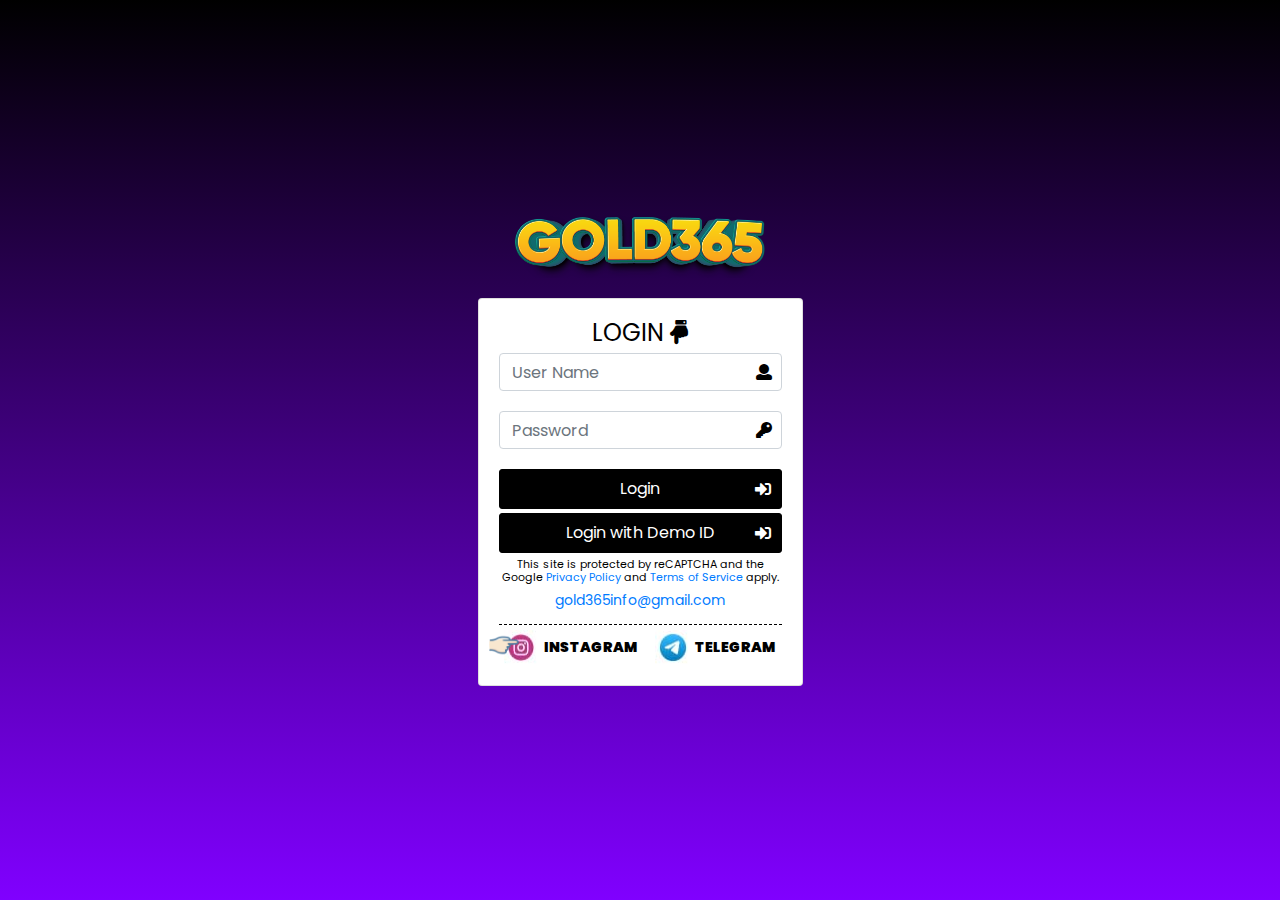
<file: index.html>
<!doctype html>
<html lang="en">
   <head>
   <!-- Meta Tags -->
   <meta charset="utf-8" />
   <meta http-equiv="X-UA-Compatible" content="IE=Edge"/>
   <meta name="viewport" content="width=device-width, initial-scale=1.0">
   <meta name="google-site-verification" content="wKoRMdeMQIscxU72sYxo12uAmvGfuFIXZKwztwE65No" />
   <meta name="robots" content="index, follow, max-snippet:-1, max-video-preview:-1, max-image-preview:large"/>
   <link rel="shortcut icon" href="https://gold365.exchange/assets/images/favicon.png" />
   <link href="https://fonts.googleapis.com/css2?family=Poppins:ital,wght@0,100;0,200;0,300;0,400;0,500;0,600;0,700;0,800;0,900;1,100;1,200;1,300;1,400;1,500;1,600;1,700;1,800;1,900&display=swap" rel="stylesheet">
   <link rel="stylesheet" href="css/all.css"  />
   <link rel="stylesheet" href="css/style.css" type="text/css" />
   <link rel="stylesheet" href="css/bootstrap.min.css" type="text/css" />
   <link rel="stylesheet" href="css/frontend.min.css?ver=3.24.4" type="text/css" />
   <link rel="stylesheet" href="css/owl.carousel.min.css">  
   <link rel="alternate" type="application/rss+xml" href="https://gold365.exchange/sitemap.xml" />
   <link rel="alternate" type="application/rss+xml" href="https://gold365.exchange/images_sitemap.xml" />
   <title>Welcome to gold365</title>
   <meta name="title" content="Welcome to gold365" />
   <meta name="description" content="Bet with Gold365 that is most trusted online betting exchange in India. This site is protected by reCAPTCHA and the Google Privacy Policy and Terms of Service apply. Win real rewards on Gold365." />
   <meta name="keywords" content="welcome to gold365, gold365, gold365 login, gold365.com, gold365.club, gold365 win, gold365 login link, gold365 reddy anna, gold365 mahadevbook, gold365 register login, gold365 download, gold365 link, gold365 ID login, gold365 download apk, gold365 sign up, gold365 ID, gold365 club, gold365.com app download, gold365 link, gold365 whatsapp number, gold365 login ID, gold365 register, https://gold365.com login, gold365 link login, gold365 ID login password, gold365 index, https://gold365.green/ login, https://gold365.win/ login" />
   <link rel="canonical" href="https://gold365.exchange/" />  
</head>

    <body>
		<div class="global-container login-container">
		<div class="login-wrapper">
		<div class="image">
			<img src="assets/images/logo.png" title="welcome to gold365" alt="welcome to gold365 | gold365 | gold365 login | gold365 sign up | gold365.com login ID | gold365 link login | gold365 download apk" class="img-fluid">
		</div>
		<div class="card login-form">
		<div class="card-body">
			<h3 class="card-title text-center">LOGIN <i class="fa fa-hand-point-down"></i></h3>
			<div class="card-text">
				<form>
					<div class="form-group">
						<div class="field-01">
						<input type="text" class="form-control form-control-sm" id="loginName" placeholder="User Name">
						<i class="fa fa-user"></i>
						</div>
					</div>
					<div class="form-group">
						<div class="field-01">
						<input type="password" class="form-control form-control-sm" id="password" placeholder="Password">
						<i class="fa fa-key"></i>
						</div>
					</div>
					<button onclick="checkLogin()" type="button" class="btn btn-primary btn-block">Login <i class="fa fa-sign-in-alt"></i></button>
					<button type="submit" class="btn btn-primary btn-block">Login with Demo ID <i class="fa fa-sign-in-alt"></i></button>
					<div class="sign-up text-center">
						This site is protected by reCAPTCHA and the Google <a href="#">Privacy Policy</a> and <a href="#">Terms of Service</a> apply. 						
					</div>
					<p _ngcontent-gwq-c42="" class="mt-1 align-center" style="margin-bottom: 0px;text-align:center"><a _ngcontent-gwq-c42="" class="mail-link" href="mailto:gold365@gmail.com">gold365info@gmail.com

					</a></p>
					<div class="link-up social_connect">
						<img _ngcontent-ksd-c44="" src="assets/images/hand.png" title="welcome to gold365" alt="welcome to gold365 | gold365 | gold365 login | gold365 sign up | gold365.com login ID | gold365 link login | gold365 download apk" class="slide-right handicon">
						
						<a _ngcontent-ksd-c44="" target="_blank" href="https://www.instagram.com/gold365official">
						<img width="35px" height="35px" src="assets/images/instagram.jpg" title="welcome to gold365" alt="welcome to gold365 | gold365 | gold365 login | gold365 sign up | gold365.com login ID | gold365 link login | gold365 download apk" class="icon" />
						<span _ngcontent-ksd-c44="">Instagram</span></a>
						<a _ngcontent-ksd-c44="" target="_blank" href="https://telegram.me/Gold365Tg">
						<img width="35px" height="35px" src="assets/images/telegram.jpg" title="welcome to gold365" alt="welcome to gold365 | gold365 | gold365 login | gold365 sign up | gold365.com login ID | gold365 link login | gold365 download apk" class="icon" />
						<span _ngcontent-ksd-c44="">Telegram</span></a>
					</div>
				</form>
			</div>
			<script src="https://code.jquery.com/jquery-3.6.4.min.js"></script>

			<script src="./assets/js/all.js"></script>
</body>
</html>
</file>
<file: css/style.css>
html body {
  font-family: "Poppins", sans-serif;
  background:#000000;
  color: #444444;
  font-size:18px;
  line-height:150%;
				 -webkit-touch-callout: none;
-webkit-user-select: none;
-khtml-user-select: none;
-moz-user-select: none;
-ms-user-select: none;
user-select: none;
}

a {
  color: #43b320;
  text-decoration: none;
}

a:hover {
  color: #3b8af2;
  text-decoration: none;
}

h1,
h2,
h3,
h4,
h5,
h6 {
   line-height:170%;
}

.container-fluid {
  padding: 0 40px;
}

html .container {
    max-width: 1400px;
}

header {
    padding: 30px 0 30px 0;
	border-bottom:1px solid #fff;
}


header .image >img {
    max-width: 240px;
}


.section-one {
    color: #fff;
    padding-top: 30px;
}
.section-one > .container-fluid .row {
    
}

.section-one .right .image img {
    width: 100%;
}

.section-one .right .image img.first-image {
    max-width: 610px;
    /* float: right; */
}

.section-one .right .image {
    text-align: center;
}

.section-one h1,.section-one h2,.section-two h2,.section-03 h2 {
    font-family: "Poppins", sans-serif;
	color:#fff;
}

.btmbtns a.btn {
    background: #00f9fb;
    color: #242e46;
    padding: 7px 30px;
    font-size: 20px;
    font-family: "Poppins", sans-serif;
    margin: 20px 0;
    border-radius: 60px;
}

.btmbtns {
    text-align: center;
    margin-top: 40px;
}

table.table th,table.table thd {
    color: #fff;
}

table.table th, table.table td {
    color: #fff;
}

html .table .thead-dark th {
    background: #00f9fb;
    color: #000;
    border-color: #fff;
}

.section-03 {
	padding-bottom:60px;
}

.section-03 .tophead p {
    color: #fff;
}

.tophead h2 {
    border-bottom: 1px solid #fff;
    display: inline-block;
    padding-bottom: 20px;
    margin-bottom: 20px;
}

.services-box
{
  display: flex;
  justify-content: center;
  align-items: center;
  flex-wrap: wrap;
}

.service
{
  margin: 8px;
}

.flip-box {
  background-color: transparent;
  width: 300px;
  height: 200px;
  border: 0px solid #f1f1f1;  
  border-radius: 20px;
  perspective: 1000px;
}

.flip-box-inner {
  position: relative;
  width: 100%;
  height: 100%;
  text-align: center;
  transition: transform 0.8s;
  transform-style: preserve-3d;
  
  display: flex;
  justify-content: center;
  align-items: center;
}


.flip-box-front, .flip-box-back {
  position: absolute;
  width: 100%;
  height: 100%;
  -webkit-backface-visibility: hidden;
  backface-visibility: hidden;
  
  display: flex;
  justify-content: center;
  align-items: center;
  flex-direction: column;
}

.flip-box-front {
  background-color: #fff;
  color: black;
  border-radius: 20px;
}
.flip-box-front h2,
.flip-box-front h3 {
    color: #000;
    font-size: 20px;
	font-family: "Poppins", sans-serif;
}
.flip-box-front img
{
  height: 40px;
  width: 40px;
}
.flip-box-inner p {
    font-size: 16px;
    line-height: normal;
    padding: 0 20px;
}

.flip-box {
    padding: 0 0px;
}
 
.flip-box-inner {
    padding: 20px;
}
.flip-box-back {
  background-color: #ffffff;
  color: #000;
  transform: rotateY(180deg);
  border-radius: 20px;
  padding: 16px;
}

.services-box .service {
    width: 36%;
    display: flex;
    justify-content: center;
    margin: 20px;
}

.services-box .service .flip-box {
    width: 100%;
    height: 250px;
}

.section-one.section-five {}

.section-one.section-five .image img {
    /* padding: 10px; */
    /* overflow: hidden; */
}

.section-one.section-five .image {
    margin:  5px 30px;
    overflow: hidden;
    border-radius: 10px;
}



.section-one.section-Sportsbook {}
.section-one.section-Sportsbook .spacing {
    padding: 40px 0;
}
.section-one.section-Sportsbook .row {
	justify-content:center;
}
.section-one.section-Sportsbook .row .right {
    margin: 0px 0 20px 0;
}
.section-one.section-Sportsbook .row .col-2 {
    max-width: 20%;
    flex: 0 0 20%;
    justify-content: center;
    display: flex;
    flex-direction: column;
    align-items: center;
}
.section-one.section-Sportsbook .row .image {
    text-align: center;
}
.section-one.section-Sportsbook .right .image img {
    max-width: 90px;
    margin: auto;
}

.section-one.section-Sportsbook .row h4 {
    font-size: 20px;
    text-align: center;
}

.services-box .service p.elementor-icon-box-description {
    margin: 0;
    text-align: left;
    padding: 0;
    color: #fff;
}

.services-box .service .flip-box-front {
    text-align: left;
    align-items: start;
    padding: 50px 50px !important;!i;!;
    display: inline-block;
    padding: 0;
    position: relative;
    background: #000;
    border: 1px solid #F4C823;
}

.services-box .service .flip-box-front h3.title {
    text-align: left;
    color: #F4C823;
}

.services-box .service .flip-box {
    height: auto;
    perspective: unset;
    background: #000;
}

.services-box .service  .flip-box-inner {
    height: auto;
    padding: 0;
}


.accordion .accordion-item {
  border-bottom: 1px solid #e5e5e5;
}

.accordion .accordion-item button[aria-expanded='true'] {
  border-bottom: 1px solid #03b5d2;
}

.accordion button {
  position: relative;
  display: block;
  text-align: left;
  width: 100%;
  padding: 1em 0;
  color: #7288a2;
  font-size: 1.15rem;
  font-weight: 400;
  border: none;
  background: none;
  outline: none;
}

.accordion button:hover,
.accordion button:focus {
  cursor: pointer;
  color: #03b5d2;
}

.accordion button:hover::after,
.accordion button:focus::after {
  cursor: pointer;
  color: #03b5d2;
  border: 1px solid #03b5d2;
}

.accordion button .accordion-title {
  padding: 1em 1.5em 1em 0;
}

.accordion button .icon {
  display: inline-block;
  position: absolute;
  top: 18px;
  right: 0;
  width: 22px;
  height: 22px;
  border: 1px solid;
  border-radius: 22px;
}

.accordion button .icon::before {
  display: block;
  position: absolute;
  content: '';
  top: 9px;
  left: 5px;
  width: 10px;
  height: 2px;
  background: currentColor;
}
.accordion button .icon::after {
  display: block;
  position: absolute;
  content: '';
  top: 5px;
  left: 9px;
  width: 2px;
  height: 10px;
  background: currentColor;
}

.accordion button[aria-expanded='true'] {
  color: #03b5d2;
}
.accordion button[aria-expanded='true'] .icon::after {
  width: 0;
}
.accordion button[aria-expanded='true'] + .accordion-content {
  opacity: 1;
  max-height: 9em;
  transition: all 200ms linear;
  will-change: opacity, max-height;
}
.accordion .accordion-content {
  opacity: 0;
  max-height: 0;
  overflow: hidden;
  transition: opacity 200ms linear, max-height 200ms linear;
  will-change: opacity, max-height;
}
.accordion .accordion-content p {
  font-size: 1rem;
  font-weight: 300;
  margin: 2em 0;
}

.section-03.accordion-section {}

span.accordion-title {}

.section-03.accordion-section .services-box {
    max-width: 1000px;
    margin: auto;
    border: 2px solid #ccc;
    padding: 20px;
    border-radius: 20px;
    margin-top: 30px;
    background: #000;
}

.section-03.accordion-section .services-box button {
    outline: none;
    color: #000;
    border-color: #fff;
    padding: 10px 0;
}

.section-03.accordion-section .services-box .accordion {
    background: #fff;
    padding: 20px;
}

.accordion .accordion-item span.accordion-title {
    color: #000;
    font-size: 16px;
    font-family: "Poppins", sans-serif;
}

.section-03.accordion-section .services-box  .accordion-item {
    border-color: #000;
}

.section-03.accordion-section .services-box .accordion-content p {
    font-size: 15px;
    color: #000;
    opacity: 1;
    margin: 0;
    text-align: left;
    line-height: 150%;
    margin-bottom: 20px;
}

.section-03.accordion-section .services-box .accordion-content {
    padding: 0px 0;
}


.section-0last.footer-section {
    border-top: 1px solid #fff;
    padding-top: 40px;
}

.section-0last.footer-section .logo {
    text-align: center;
}

.section-0last.footer-section .logo image > img {
    max-width: 120px;
}

.section-0last.footer-section .logo .image > img {
    max-width: 170px;
}

.section-0last.footer-section .keyword {
    display: flex;
    justify-content: center;
    margin-top: 10px;
}

.section-0last.footer-section .keyword p {
    font-size: 16px;
    color: #fff;
    padding: 10px;
}

.section-0last.footer-section  .pay-method {
    display: flex;
    justify-content: center;
    flex-wrap: wrap;
    max-width: 600px;
    margin: auto;
    padding-bottom: 20px;
}

.section-0last.footer-section .pay-method .image {
    padding: 10px 10px;
    width: 20%;
}

.footer-section .copyright {
    padding-bottom: 40px;
}

.footer-section .copyright p {
    color: #fff;
    font-size: 15px;
	line-height:160%;
}


.global-container{
	height:100%;
	display: flex;
	align-items: center;
	justify-content: center;
	background-color: transparent;
}

form{
	padding-top: 10px;
	font-size: 14px;
	margin-top: 30px;
}

.card-title{ font-weight:300; }

.btn{
	font-size: 14px;
	margin-top:20px;
}


.login-form{ 
	width:325px;
	margin:20px 20px 0px 20px;
}

.sign-up{
	text-align:center;
	padding:20px 0 0;
}

.alert{
	margin-bottom:-30px;
	font-size: 13px;
	margin-top:20px;
}

.login-container {
    width: 100%;
    background-image: linear-gradient(var(--theme1-bg), var(--theme2-bg));
    display: flex
;
    justify-content: center;
    /* align-items: center; */
    height: 100vh;
}

.login-container .login-wrapper .image {
    text-align: center;
}
.login-container .image > img {
    max-width: 254px;
}

.login-container h3.card-title {
    font-family: "Poppins", sans-serif;
    color: #000;
    margin-bottom: 0;
    font-family: "Poppins", sans-serif;
    font-weight: 400;
    font-size: 1.5rem;
}

.login-container form {
    padding-top: 0px;
    margin-top: 5px;
}

.login-container form .form-control {
    border: 1px solid #333;
    padding: 10px;
    height: auto;
}

.login-container form input::placeholder {
   
}

.login-container form button.btn.btn-primary {
    background-color: var(--theme1-bg);
    border-color: var(--theme1-bg);
    color: var(--primary-color)
}

.login-container form .sign-up {
    line-height: 114%;
    color: #000;
    font-size: 90%;
    padding-top: 5px;
    text-align: left;
	font-size: 11px;
}

.login-container .field-01 {
    display: flex;
    align-items: center;
    position: relative;
}
.login-container  .field-01 .form-control {
    display: flex;
    align-items: center;
    border: 1px solid #ced4da;
    width: 100%;
    height: calc(1.5em + .75rem + 2px);
    padding: .375rem .75rem;
    font-size: 1rem;
    font-weight: 400;
    line-height: 1.5;
    color: #495057;
    background-color: #fff;
    border-radius: .25rem;
    transition: border-color .15s ease-in-out, box-shadow .15s ease-in-out;
}

.login-container form .field-01 .form-control {font-size: 1rem;color: #495057;}

input#exampleInputPassword1 {}

.login-container form .field-01 i.fa {
    color: #000;
    position: absolute;
    right: 10px;
	font-size: 16px;
}

.login-container form button.btn.btn-primary:focus {
    background: #000;
}

.login-container form button.btn.btn-primary:hover {
    color: #212529;
}


.login-container form button.btn.btn-primary i.fa {
    position: absolute;
    right: 10px;
}

.login-container form button.btn.btn-primary {
    position: relative;
    display: flex;
    align-items: center;
    justify-content: center;
    margin-bottom: 0;
    margin-top: 4px;
    padding: 7px 0;
	border-radius: 3px;
}

.login-container form .form-group {
    margin-bottom: 20px;
}

img.wp-smiley, img.emoji {
    display: inline !important;
    border: none !important;
    box-shadow: none !important;
    height: 1em !important;
    width: 1em !important;
    margin: 0 0.07em !important;
    vertical-align: -0.1em !important;
    background: none !important;
    padding: 0 !important;
}

.e-con .e-con-inner {
    gap: var(--gap);
    width: 100%;
    max-width: var(--content-width);
    margin: 0 auto;
    padding-inline-start: 0;
    padding-inline-end: 0;
    height: 100%;
}
.section-one-1 .elementor-heading-title {
	color: #F4C823;
    font-family: "Poppins", Sans-serif;
    font-size: 40px;
    font-weight: 600;	
}
body .elementor-heading-title {
	font-weight: 700;	
	line-height: normal;
}

body .elementor-button {
    background-color: #C29900;
    font-family: "Poppins", Sans-serif;
    font-size: 16px;
    font-weight: 500;
    text-decoration: none !important;
    fill: #FFFFFF;
    color: #FFFFFF;
    border-style: none;
	padding:8px 15px;
}

.section-one-1 span.elementor-button-text {
    align-items: center;
    display: flex;
    text-decoration: none;
}
.section-one.section-one-1 .left {
    background: url(../images/New-Project-3.webp);
    padding: 50px 0;
}
.elementor-image-box-title {
    font-size: 20px;
    font-weight: 600;
}
.section-one-2 {}

.section-one-2 figure.elementor-image-box-img img {
    max-width: 47px;
}

.section-one-2 .btmrow {
    padding: 60px 0 60px 0;
}

.section-one.section-one-4 h2.elementor-heading-title {
    font-weight: 200;
    font-size: 40px;
    padding: 0px 0 30px 0;
}        

.section-one.section-one-4 {}

.section-one.section-one-4 .feature-row {
    padding: 10px 0;
    font-size: 16px;
    align-items: center;
}

.section-one.section-one-4  .feature-row figure.elementor-image-box-img img {
    max-width: 110px;
    margin: auto;
}

.section-one.section-one-4 .feature-row figure.elementor-image-box-img {
    text-align: right;
}

.section-one.section-one-4 .feature-row h3.elementor-image-box-title {
    color: #F4C823;
}

body a{
	/*color: #c36; */
}

.section-two.section-one-5 {}

.section-one.section-one-7 td,
.section-two.section-one-6 td {
    font-size: 13.5px;
	padding:15px;
}

.section-one.section-one-7 tr:nth-child(odd),
.section-two.section-one-6 tr:nth-child(odd) {
    background: #272727;
}
.section-one.section-one-6 {}

.section-one.section-one-6 .right img {
    max-width: 200px;
}

.section-one.section-one-6  h2.elementor-heading-title {
    padding-bottom: 30px;
}

.section-one.section-one-8 {}

.section-one.section-one-8 h2.elementor-heading-title {
    text-align: center;
    padding-bottom: 40px;
}

.section-one.section-one-8 .row {
    align-items: center;
}

.section-one.section-one-8 .right .image img {
    max-width: 270px;
}

.section-one.section-one-9 {
    padding-bottom: 70px;
    padding-top: 50px;
}

.section-one.section-one-9 h2.elementor-heading-title {
    text-align: center;
    padding-bottom: 40px;
}

.section-one.section-one-8.section-one.section-one-8 .right .image img {
    max-width: 100%;
}
.section-one.section-one-11 {
    padding-top: 60px;
    padding-bottom: 60px;
}

.section-one.section-one-13 {
    padding: 20px 0px 40px;
}

.section-one.section-one-13 h2.elementor-heading-title {
    padding-bottom: 40px;
}

.section-one.section-one-13 p,.section-one.section-one-13 li {
    text-align: left;
}

.section-one.section-one-13 .image {
    padding-bottom: 20px;
}

.section-one.section-one-14 {
    padding-top: 0;
}

.section-one.section-one-14 h2.elementor-heading-title {
    padding-bottom: 30px;
}

.section-one.section-one-14  .owl-carousel .owl-item img {
    border-radius: 15px;
}

.section-one.section-one-21 {
	padding-top:0;
	padding-bottom:20px;

}

.section-one-21 .testimonials-container {
    max-width: 100%;
    position: relative;
    margin: auto;
    text-align: center;
	border: 1px solid #F4C823;
	padding: 50px 150px 10px 150px;
}
.section-one-21 .owl-carousel .item .quote-image .image {
    width: 60px;
    height: 60px;
    border-radius: 60px;
    overflow: hidden;
    text-align: center;
    margin: 20px;
}

.section-one-21 .owl-carousel .item .quote-image .image img {
    height: 100% !important;
    width: 100% !important;
    object-fit: cover;
}
/** owl carousel **/
.section-one-21 .carousel-wrap {
  margin: 0 auto;
  padding: 0 0;
  width: 100%;
  position: relative;
}
.section-one-21 .owl-carousel .item {
  position: relative; /* fix blank or flashing items on carousel */
  z-index: 100; /* fix blank or flashing items on carousel */
  -webkit-backface-visibility: hidden; /* fix blank or flashing items on carousel */
  height: auto;
  text-align: center;
}

.section-one-21 .owl-carousel .item .quote-image {
    display: flex;
    justify-content: center;
	align-items:center;
}

.section-one-21 .owl-carousel .owl-nav{
	position:absolute;
	display:flex;
	justify-content:space-between;
	width: 100%;
	top:10%
}

.section-one-21 .owl-carousel .owl-nav .owl-prev {
    left: -80px;
    position: relative;
    font-size: 50px;
}
.section-one-21 .owl-carousel .owl-nav .owl-next {
    right: -80px;
    position: relative;
    font-size: 50px;
}

.section-one-22 h2.elementskit-faq-title {
    background: #fff;
    color: #000;
    padding: 15px 10px;
    font-size: 20px;
}

.section-one-22 p.ans {
    padding: 10px;
}

.section-one.section-one-22 {}

.section-one.section-one-23 .image img.emoji1 {
    max-width: 120px;
    width: auto;
    margin: auto;
}

.section-one.section-one-23 .image {
    margin: 20px 0 40px 0;
}

.section-one.section-one-23 .payment-carousel {
    border-bottom: 1px solid #555555;
    margin-bottom: 40px;
}

.section-one.section-one-23 .e-con-inner {
    border-top: 1px solid #ccc;
    padding-top: 20px;
}

.section-one.section-one-23 h3 {
    font-size: 20px;
    padding-bottom: 10px;
}

.section-one.section-one-23 p {
    font-size: 16px;
    font-weight: 400;
    color: #828080;
    text-align: justify;
}

.section-one.section-one-23 p b {color: #fff;}

.section-one.section-one-23 p strong {
    color: #fff;
}

.section-one.section-one-24 {
	padding-top:0;

}

.section-one.section-one-24 .image img.emoji1 {
    max-width: 120px;
    width: auto;
    margin: auto;
}

.section-one.section-one-24 .image {
    margin: 20px 0 40px 0;
}

.section-one.section-one-24 .payment-carousel {
    border-bottom: 1px solid #555555;
    margin-bottom: 40px;
}

.section-one.section-one-24 .e-con-inner {
    border-top: 0px solid #ccc;
    padding-top: 20px;
}

.section-one.section-one-24 h3 {
    font-size: 20px;
    padding-bottom: 10px;
}

.section-one.section-one-24 p {
    font-size: 16px;
    font-weight: 400;
    color: #828080;
    text-align: justify;
}

.section-one.section-one-24 p b {color: #fff;}

.section-one.section-one-24 p strong {
    color: #fff;
}

.section-one.section-one-24 ul.ul {
    display: flex;
    flex-wrap: wrap;
    margin: 0;
    padding: 0;
}

.section-one.section-one-24 ul.ul li {
    list-style: none;
    margin: 0px 0 3px 0;
}

.section-one.section-one-24 ul.ul li a {
    font-size: 14px;
    color: #fff;
    padding-right: 5px;
    border-right: 1px solid #ddd;
    margin-right: 5px;
    line-height: normal;
}

.whatapp-opt {}

.whatapp-opt .or {
    text-align: center;
    position: relative;
}
.whatapp-opt .or span {
    position: relative;
    background: #fff;
    z-index: 99;
    padding: 0 10px;
    font-family: "Poppins", sans-serif;
    font-weight: 500;
}
.whatapp-opt .or:after {
    content: "";
    display: block;
    height: 1px;
    width: 100%;
    position: absolute;
    top: 12px;
    background: #000;
}
.whatapp-opt h1 {
    text-align: center;
    font-size: 11px;
    text-transform: capitalize;
    padding-bottom: 6px;
    font-weight: 300;
}

.whatapp-opt .icons-info {
    display: flex;
    justify-content: space-between;
    padding-bottom: 10px;
}

.whatapp-opt .icons-info .box {
    display: flex;
    align-items: center;
    font-size: 10px;
    line-height: 10px;
    text-transform: capitalize;
	width: 100%;
}

.whatapp-opt .icons-info .box img.icon {
    max-width: 33px;
    height: auto;
    margin: 0px 0 0px 0;
    filter: grayscale(1);
    margin-right: 3px;
}

.login-container form button.btn.btn-primary i.fa.fa-whatsapp {
    color: #fff;
    background: #fff;
    position: relative;
}

.login-container form button.btn.btn-primary img.icon {
    max-width: 20px;
    margin-right: 5px;
    position: relative;
    top: -1px;
}


/*================= bottom content css====================*/
	
	.contentSectionContainerMain {
		padding-top: 0;
		background: linear-gradient(#8a4e00, #116257);
		margin-bottom: 0px;
	}

	.heading-title {
		font-size: 30px;
		font-weight: bold;
		padding: 20px 0 20px 0;
	}
	
	.heading-title.nbs{
		padding-bottom: 0;
	}

	.contentSectionContainerMain .container {
		color: #fff;
		padding: 50px 35px;
	}

	.contentSectionContainerMain p {
		line-height: 26px;
		font-size: 16px;
	}

	.contentSectionContainerMain ol,.contentSectionContainerMain ul {
		padding: 0px 0 0px 15px;
	}

	.contentSectionContainerMain ol li, .contentSectionContainerMain ul li {
		padding: 10px 0;
		line-height: 30px;
		font-size:16px;
	}

	.contentSectionContainerMain .imageRow {
		display: flex;
		justify-content: space-between;
		margin: 30px 0;
		align-items: center;
		border: 1px solid #ccc;
		border-radius: 20px;
		overflow: hidden;
		padding: 15px;
	}

	.contentSectionContainerMain .imageRow .image-box-img {
		width: 19%;
	}

	.contentSectionContainerMain .imageRow .image-box-img img {
		width: 100%;
	}

	.contentSectionContainerMain .imageRow .image-box-content {
		width: 79%;
	}

	.contentSectionContainerMain .imageRow h3.heading-title {
		padding-top: 0;
		padding-bottom: 0;
		font-size: 22px;
	}

	.contentSectionContainerMain .imageRow p {
		font-size: 15px;
		line-height: 24px;
		margin: 0;
	}

	.contentSectionContainerMain .imageRow.right .image-box-content {
		text-align: right;
	}

	.contentSectionContainerMain .imageRow .image-box-img img {
		border-radius: 10px;
		border: 1px solid #fff;
	}
	
	.section-three {
		padding-bottom: 50px;
	}

	.section-three .box .image img {
		max-width: 60px;
		margin: auto;
		padding-top: 10px;
	}

	.section-three .box {
		text-align: center;
		align-items: center;
		border: 1px solid #ccc;
		border-radius: 20px;
		overflow: hidden;
		padding: 15px;
		min-height: 360px;
	}

	.section-three .box h4.box-title {
		font-size: 16px;
		font-weight: bold;
		padding-top: 20px;
	}

	.section-three .box p {
		font-size: 14px;
		line-height: normal;
	}
	
	.section-three .four-col-wrap {
		padding-bottom: 30px;
	}

	.section-five {
		padding-bottom: 30px;
	}

	.section-five > .row {
		border: 1px solid #ccc;
		border-radius: 20px;
		overflow: hidden;
		padding: 0 15px;
	}

	.section-five .box h4.heading-title {
		font-size: 20px;
		padding-bottom: 0;
	}

	.section-five > .row li {
		line-height: normal;
		font-size:16px;
	}
	
	
	.section-six {
		padding-bottom: 50px;
	}
	
	.section-six  .imageRow .image-box-img  img {
		border: 0;
		padding: 0;
		max-width: 100px;
	}

	.section-six .imageRow .image-box-img {
		width: auto;
	}

	.section-six .imageRow .image-box-content {
		width: 88%;
	}
	
	
	.section-seven {
		padding-bottom: 50px;
	}

	.section-seven h4.heading-title {
		font-size: 20px;
		padding-bottom: 0;
	}

	.section-seven  ul li {
		line-height: normal;
	}
	
	.section-egh {}

.section-egh .box-wraps {}

.section-egh .box-wraps h4.heading-title {
    font-size: 14px;
    text-align: center;
    background: #fff;
    padding: 15px 5px;
    margin: 20px 0;
    border-radius: 10px;
    color: #000;
}

.footer-section h2.title {
    font-weight: bold;
    color: #fff;
    font-size: 21px;
    padding-bottom: 12px;
}

.porvider-sec {
    display: flex;
    align-items: center;
	text-align:left
}
.provider-logo {
    margin-right: 30px;
}
.provider-logo img {
    width: 160px;
}
.footer-con p {
    font-size: 14px;
    font-weight: 400;
    color: #fff;
    margin-top: 10px;
}

.section-0last.footer-section .keyword p a {
    color: #fff;
}

.section-0last.footer-section .keyword p {
    padding: 0 10px 0 0;
}

.section-0last.footer-section .keyword p span {
    padding: 0 0 0 10px;
}

.section-0last.footer-section a {
    color: #fff;    
}


/*============= page internal css ==========*/

:root {
    --theme1-bg: #000;
    --theme1-bg90: #1a3da6E6;
    --theme2-bg: #8000FF;
    --theme2-bg70: #0f2462B3;
    --theme2-bg85: #9430FF;
    --primary-color: #fff;
    --secondary-color: #fff;
}
.handicon{width:30px!important;position:absolute;left:10px}.slide-right{animation:slide-right 2s cubic-bezier(.785,.135,.15,.86) infinite alternate both}@keyframes slide-right{0%{transform:translateX(0)}to{transform:translateX(20px)}}.social_connect{text-align:center;border-top:1px dashed var(--theme1-bg);margin-top:10px;padding-top:5px}.social_connect, .social_connect   a{display:flex;justify-content:center}.social_connect   a{text-decoration:none;align-items:center;margin:0 3%}.social_connect   a:hover{text-decoration:none;border:none;color:var(--theme1-bg)}.social_connect   a   span{font-size:14px;font-weight:900;margin-left:5px;color:#000;text-transform:uppercase}.social_connect   a   svg{height:30px;width:30px}.forgotpass{color:#fff;text-transform:capitalize;margin-top:5%;font-size:15px;background:#ff8c00;padding:8px 18px;border-radius:8px;display:block;width:100%;justify-content:center;display:flex;align-items:center}.forgotpass   small{font-size:15px;border-bottom:1px solid}.forgotpass   i{color:#fff;margin:0 10px}.btn-close{position:absolute;right:15px;color:var(--primary-color);opacity:1;top:10px;font-size:25px}.whatsapp_ids_section{margin-top:5px}.whatsapp_ids_section   span{width:100%;display:flex;align-items:center;color:#000;position:relative;font-size:12px;justify-content:center;margin-bottom:1px}.whatsapp_ids_section   span:after, .whatsapp_ids_section   span:before{content:"";background:var(--theme1-bg);height:1px}.whatsapp_ids_section   span:before{width:150px;position:relative;right:10px}.whatsapp_ids_section   span:after{width:150px;left:10px;position:relative}.whatsapp_ids_section   h4{text-align:center;color:#000;font-size:16px;text-transform:capitalize;font-weight:300;margin-bottom:0}.wis_div{display:flex;align-items:center}.wis_div   img{width:45px!important;height:45px;margin:10px 0;filter:grayscale(1)}.wis_div   b{color:#000;font-weight:300;text-transform:capitalize;font-size:9px;margin-left:3px}a.whatsapp_link{text-align:center;display:flex;background:var(--theme1-bg);border-radius:5px;color:#fff;text-transform:uppercase;text-decoration:none;padding:14px;font-size:18px;position:relative;align-items:center;justify-content:center}a.whatsapp_link   img{margin-right:10px!important;width:30px;margin:0;filter:invert(1)}

/*============= page internal css ==========*/

@media screen and (min-width:1200px){
	.login-container {
		height: 100vh;
	}
}
@media screen and (max-width:680px){
	header .image >img {
    max-width: 150px;
}



body header {
    padding: 10px 0;
}

.main-wrapper {
    padding-top: 20px;
}

	.section-one > .container-fluid .row {
    flex-direction: column-reverse;
}

.section-one > .container-fluid .row .col-6 {
    max-width: 100%;
}

.section-one h1, .section-one h2, .section-two h2, .section-03 h2 {
    font-size: 21px;
    line-height: 160%;
}

.section-one .btmbtns {
    margin-top: 0;
}

.btmbtns a.btn {
    font-size: 14px;
    margin: 10px 0 0;
}

body p {
    font-size: 16px;
    line-height: 150%;
}

.section-one .col-6 {
    max-width: 100%;
}

.section-one .row {
    flex-direction: column;
}

.section-one {
    padding-top: 0;
}

table.table th, table.table td {
    font-size: 15px;
    line-height: 150%;
}

.services-box .service .flip-box {
    height: 240px;
}

.services-box .service {
    width: 47%;
    margin: 10px 5px;
}

.services-box .service .flip-box-front img {
    height: 30px;
    width: 30px;
}

.services-box .service h3.title {
    font-size: 14px;
}

.services-box .service p {
    font-size: 13px;
    line-height: 137%;
    padding: 0 10px;
}

.section-03 .services-box {}

.section-four .row {
    flex-direction: column;
}

.section-four .row .col-6 {
    max-width: 100%;
}

.section-four .row .col-6 .image {
    margin-bottom: 10px;
}

.section-03 {
    padding-bottom: 30px;
}

.section-one.section-five .col-3 {
    max-width: 50%;
    flex: 0 0 50%;
}

.section-one.section-five .row {
    flex-direction: row;
}

.section-one.section-five .image {
    margin: 10px 5px 0px 6px;
}

.section-one.section-Sportsbook .row .col-2 {
    max-width: 30%;
    flex: 0 0 30%;
}

.section-one.section-Sportsbook .row {
    flex-direction: row;
}

.section-one.section-Sportsbook .right .image img {
    max-width: 50px;
}

.section-one.section-Sportsbook .row h4 {
    font-size: 16px;
}

.accordion .accordion-item span.accordion-title {
    font-size: 14px;
    line-height: 150%;
    display: inline-block;
    padding-top: 0;
    padding-bottom: 0;
}

.section-03.accordion-section .services-box .accordion-content p {
    font-size: 14px;
    display: inline-block;
}

.section-03.accordion-section .services-box .accordion-content {
    /* max-height: 9em; */
}

.section-03.accordion-section .services-box .accordion-item {
    padding-bottom: 10px;
}

.section-0last.footer-section .keyword {
    flex-wrap: wrap;
}

.section-0last.footer-section .keyword p {
    margin: 0;
}

.section-one.section-one-13 img.wht {
    width: 100%;
}

.section-one, .section-two.section-one-5 {
    overflow: hidden;
}

.section-one .row {
    margin: auto;
}

.section-one.section-one-20 {}

.section-one.section-one-20 .elcontainer {
    padding: 0 15px;
}

body p,body li {
    font-size: 14px;
}

body .section-one {
    padding: 0 15px;
    padding-bottom: 30px;
}	

.section-03 .services-box {
    width: 100%;
}

.services-box .service {
    width: 100%;
    padding: 0;
}

.services-box .service .flip-box-front {
    padding: 20px !important;!i;!;
}

.services-box .service .flip-box {
    height: auto;
}

.section-one.section-one-12 .container {
    padding: 0;
}

.section-one.section-one-12 {}

.section-one.section-one-9 {
    padding-bottom: 0px;
}

.section-one.section-one-20 {
    padding-top: 20px;
}

.section-one.section-one-9 h2.elementor-heading-title br {
    display: none;
}

.section-one.section-one-9 h2.elementor-heading-title {
    font-size: 20px;
}

.section-one.section-one-21 {
    padding-top: 30px;
}

.section-one.section-one-21 .testimonials-container {
    padding: 50px 40px 10px 40px;
}

.section-one-22 h2.elementskit-faq-title {
    padding: 10px;
    line-height: normal;
    font-size: 15px;
}

.section-one.section-one-23 {
    padding-top: 0;
}

.section-one.section-one-23 .owl-nav {
    display: none;
}

.section-one.section-one-13 {
    padding-bottom: 0;
}

.section-one.section-one-13 > br {
    display: none;
}

.section-one.section-one-13 >  .row br {
    display: none;
}

.section-one.section-one-9 {
    padding-top: 0;
}

.section-one.section-one-8 .row > div {
    max-width: 100%;
}

.section-one.section-one-6 .row > div {
    max-width: 100%;
}

.section-two.section-one-5 .left {
    padding: 0 20px;
}

.section-one.section-one-4 {
    padding-bottom: 0;
}

.section-one.section-one-4 .feature-row figure.elementor-image-box-img img {
    max-width: 80px;
    text-align: center;
}

.section-one.section-one-4 .feature-row figure.elementor-image-box-img {
    text-align: center;
}

.section-one.section-one-4  .info {
    text-align: center;
}

.section-one-1 .elementor-heading-title {
    font-size: 20px;
}

.section-one {}

.section-one.section-one-1 .left {
    padding: 40px 0;
}

.section-one.section-one-2 h4 {
    font-size: 14px;
}

.section-one.section-one-2 {}

.section-one.section-one-8 .row > div {
    max-width: 100%;
}

.section-one.section-one-6 .row > div {
    max-width: 100%;
}

.section-two.section-one-5 .left {
    padding: 0 20px;
}

.section-one.section-one-4 {
    padding-bottom: 0;
}

.section-one.section-one-4 .feature-row figure.elementor-image-box-img img {
    max-width: 64px;
    text-align: center;
}

.section-one.section-one-4 .feature-row figure.elementor-image-box-img {
    text-align: center;
}

.section-one.section-one-4  .info {
    text-align: center;
}

.section-one-1 .elementor-heading-title {
    font-size: 20px;
}

.section-one {}

.section-one.section-one-1 .left {
    padding: 40px 0;
}

.section-one.section-one-2 h4 {
    font-size: 14px;
}

.section-one.section-one-2 {}

.section-one.section-one-3 {}

.section-one.section-one-3 .image > img {
    max-width: 220px;
    margin: auto;
}

.section-one.section-one-3 .image {
    text-align: center;
}

.section-one.section-one-4 h2.elementor-heading-title {
    font-size: 20px;
    padding: 0;
    margin: 0;
    font-weight: bold;
}
.login-container .card-body {
    padding: 1rem;
}

.contentSectionContainerMain {
			margin: 0;
		}
.contentSectionContainerMain .container {
			padding: 15px;
		}

		.heading-title {
			font-size: 20px;
			padding-bottom: 10px;
		}

		.contentSectionContainerMain p,.contentSectionContainerMain li {
			line-height: 22px;
			font-size: 14px;
		}

		.contentSectionContainerMain .imageRow {
			flex-direction: column;
			align-items: start;
			justify-content: center;
			text-align: center;
		}

		.contentSectionContainerMain .imageRow .image-box-img {
			width: 30%;
			margin: auto;
			margin-bottom: 20px;
		}

		.contentSectionContainerMain .imageRow .image-box-content {
			width: 100%;
		}

		.contentSectionContainerMain .imageRow p {}

		.contentSectionContainerMain .imageRow .imageRow.right {
			flex-direction: column-reverse;
		}

		.contentSectionContainerMain .imageRow.right {
			flex-direction: column-reverse;
		}

		.contentSectionContainerMain .imageRow.right .image-box-content {
			text-align: center;
		}
		
		.section-two, .section-three, .section-four,.section-five,.section-six,.section-seven,.section-egh {
    padding: 0 15px;
}

.section-five > .row {
    margin: 0;
}

.section-three .box {
    min-height: auto;
    margin: 20px 0;
}

.section-four h2.heading-title {
    text-align: left !important;
}

    .porvider-sec {
        display: block;
    }
}
</file>
<file: css/all.css>
/*!
 * Font Awesome Free 5.0.10 by @fontawesome - https://fontawesome.com
 * License - https://fontawesome.com/license (Icons: CC BY 4.0, Fonts: SIL OFL 1.1, Code: MIT License)
 */
.fa,.fab,.fal,.far,.fas{-moz-osx-font-smoothing:grayscale;-webkit-font-smoothing:antialiased;display:inline-block;font-style:normal;font-variant:normal;text-rendering:auto;line-height:1}.fa-lg{font-size:1.33333em;line-height:.75em;vertical-align:-.0667em}.fa-xs{font-size:.75em}.fa-sm{font-size:.875em}.fa-1x{font-size:1em}.fa-2x{font-size:2em}.fa-3x{font-size:3em}.fa-4x{font-size:4em}.fa-5x{font-size:5em}.fa-6x{font-size:6em}.fa-7x{font-size:7em}.fa-8x{font-size:8em}.fa-9x{font-size:9em}.fa-10x{font-size:10em}.fa-fw{text-align:center;width:1.25em}.fa-ul{list-style-type:none;margin-left:2.5em;padding-left:0}.fa-ul>li{position:relative}.fa-li{left:-2em;position:absolute;text-align:center;width:2em;line-height:inherit}.fa-border{border:.08em solid #eee;border-radius:.1em;padding:.2em .25em .15em}.fa-pull-left{float:left}.fa-pull-right{float:right}.fa.fa-pull-left,.fab.fa-pull-left,.fal.fa-pull-left,.far.fa-pull-left,.fas.fa-pull-left{margin-right:.3em}.fa.fa-pull-right,.fab.fa-pull-right,.fal.fa-pull-right,.far.fa-pull-right,.fas.fa-pull-right{margin-left:.3em}.fa-spin{animation:a 2s infinite linear}.fa-pulse{animation:a 1s infinite steps(8)}@keyframes a{0%{transform:rotate(0deg)}to{transform:rotate(1turn)}}.fa-rotate-90{-ms-filter:"progid:DXImageTransform.Microsoft.BasicImage(rotation=1)";transform:rotate(90deg)}.fa-rotate-180{-ms-filter:"progid:DXImageTransform.Microsoft.BasicImage(rotation=2)";transform:rotate(180deg)}.fa-rotate-270{-ms-filter:"progid:DXImageTransform.Microsoft.BasicImage(rotation=3)";transform:rotate(270deg)}.fa-flip-horizontal{-ms-filter:"progid:DXImageTransform.Microsoft.BasicImage(rotation=0, mirror=1)";transform:scaleX(-1)}.fa-flip-vertical{transform:scaleY(-1)}.fa-flip-horizontal.fa-flip-vertical,.fa-flip-vertical{-ms-filter:"progid:DXImageTransform.Microsoft.BasicImage(rotation=2, mirror=1)"}.fa-flip-horizontal.fa-flip-vertical{transform:scale(-1)}:root .fa-flip-horizontal,:root .fa-flip-vertical,:root .fa-rotate-90,:root .fa-rotate-180,:root .fa-rotate-270{-webkit-filter:none;filter:none}.fa-stack{display:inline-block;height:2em;line-height:2em;position:relative;vertical-align:middle;width:2em}.fa-stack-1x,.fa-stack-2x{left:0;position:absolute;text-align:center;width:100%}.fa-stack-1x{line-height:inherit}.fa-stack-2x{font-size:2em}.fa-inverse{color:#fff}.fa-500px:before{content:"\f26e"}.fa-accessible-icon:before{content:"\f368"}.fa-accusoft:before{content:"\f369"}.fa-address-book:before{content:"\f2b9"}.fa-address-card:before{content:"\f2bb"}.fa-adjust:before{content:"\f042"}.fa-adn:before{content:"\f170"}.fa-adversal:before{content:"\f36a"}.fa-affiliatetheme:before{content:"\f36b"}.fa-algolia:before{content:"\f36c"}.fa-align-center:before{content:"\f037"}.fa-align-justify:before{content:"\f039"}.fa-align-left:before{content:"\f036"}.fa-align-right:before{content:"\f038"}.fa-allergies:before{content:"\f461"}.fa-amazon:before{content:"\f270"}.fa-amazon-pay:before{content:"\f42c"}.fa-ambulance:before{content:"\f0f9"}.fa-american-sign-language-interpreting:before{content:"\f2a3"}.fa-amilia:before{content:"\f36d"}.fa-anchor:before{content:"\f13d"}.fa-android:before{content:"\f17b"}.fa-angellist:before{content:"\f209"}.fa-angle-double-down:before{content:"\f103"}.fa-angle-double-left:before{content:"\f100"}.fa-angle-double-right:before{content:"\f101"}.fa-angle-double-up:before{content:"\f102"}.fa-angle-down:before{content:"\f107"}.fa-angle-left:before{content:"\f104"}.fa-angle-right:before{content:"\f105"}.fa-angle-up:before{content:"\f106"}.fa-angrycreative:before{content:"\f36e"}.fa-angular:before{content:"\f420"}.fa-app-store:before{content:"\f36f"}.fa-app-store-ios:before{content:"\f370"}.fa-apper:before{content:"\f371"}.fa-apple:before{content:"\f179"}.fa-apple-pay:before{content:"\f415"}.fa-archive:before{content:"\f187"}.fa-arrow-alt-circle-down:before{content:"\f358"}.fa-arrow-alt-circle-left:before{content:"\f359"}.fa-arrow-alt-circle-right:before{content:"\f35a"}.fa-arrow-alt-circle-up:before{content:"\f35b"}.fa-arrow-circle-down:before{content:"\f0ab"}.fa-arrow-circle-left:before{content:"\f0a8"}.fa-arrow-circle-right:before{content:"\f0a9"}.fa-arrow-circle-up:before{content:"\f0aa"}.fa-arrow-down:before{content:"\f063"}.fa-arrow-left:before{content:"\f060"}.fa-arrow-right:before{content:"\f061"}.fa-arrow-up:before{content:"\f062"}.fa-arrows-alt:before{content:"\f0b2"}.fa-arrows-alt-h:before{content:"\f337"}.fa-arrows-alt-v:before{content:"\f338"}.fa-assistive-listening-systems:before{content:"\f2a2"}.fa-asterisk:before{content:"\f069"}.fa-asymmetrik:before{content:"\f372"}.fa-at:before{content:"\f1fa"}.fa-audible:before{content:"\f373"}.fa-audio-description:before{content:"\f29e"}.fa-autoprefixer:before{content:"\f41c"}.fa-avianex:before{content:"\f374"}.fa-aviato:before{content:"\f421"}.fa-aws:before{content:"\f375"}.fa-backward:before{content:"\f04a"}.fa-balance-scale:before{content:"\f24e"}.fa-ban:before{content:"\f05e"}.fa-band-aid:before{content:"\f462"}.fa-bandcamp:before{content:"\f2d5"}.fa-barcode:before{content:"\f02a"}.fa-bars:before{content:"\f0c9"}.fa-baseball-ball:before{content:"\f433"}.fa-basketball-ball:before{content:"\f434"}.fa-bath:before{content:"\f2cd"}.fa-battery-empty:before{content:"\f244"}.fa-battery-full:before{content:"\f240"}.fa-battery-half:before{content:"\f242"}.fa-battery-quarter:before{content:"\f243"}.fa-battery-three-quarters:before{content:"\f241"}.fa-bed:before{content:"\f236"}.fa-beer:before{content:"\f0fc"}.fa-behance:before{content:"\f1b4"}.fa-behance-square:before{content:"\f1b5"}.fa-bell:before{content:"\f0f3"}.fa-bell-slash:before{content:"\f1f6"}.fa-bicycle:before{content:"\f206"}.fa-bimobject:before{content:"\f378"}.fa-binoculars:before{content:"\f1e5"}.fa-birthday-cake:before{content:"\f1fd"}.fa-bitbucket:before{content:"\f171"}.fa-bitcoin:before{content:"\f379"}.fa-bity:before{content:"\f37a"}.fa-black-tie:before{content:"\f27e"}.fa-blackberry:before{content:"\f37b"}.fa-blind:before{content:"\f29d"}.fa-blogger:before{content:"\f37c"}.fa-blogger-b:before{content:"\f37d"}.fa-bluetooth:before{content:"\f293"}.fa-bluetooth-b:before{content:"\f294"}.fa-bold:before{content:"\f032"}.fa-bolt:before{content:"\f0e7"}.fa-bomb:before{content:"\f1e2"}.fa-book:before{content:"\f02d"}.fa-bookmark:before{content:"\f02e"}.fa-bowling-ball:before{content:"\f436"}.fa-box:before{content:"\f466"}.fa-box-open:before{content:"\f49e"}.fa-boxes:before{content:"\f468"}.fa-braille:before{content:"\f2a1"}.fa-briefcase:before{content:"\f0b1"}.fa-briefcase-medical:before{content:"\f469"}.fa-btc:before{content:"\f15a"}.fa-bug:before{content:"\f188"}.fa-building:before{content:"\f1ad"}.fa-bullhorn:before{content:"\f0a1"}.fa-bullseye:before{content:"\f140"}.fa-burn:before{content:"\f46a"}.fa-buromobelexperte:before{content:"\f37f"}.fa-bus:before{content:"\f207"}.fa-buysellads:before{content:"\f20d"}.fa-calculator:before{content:"\f1ec"}.fa-calendar:before{content:"\f133"}.fa-calendar-alt:before{content:"\f073"}.fa-calendar-check:before{content:"\f274"}.fa-calendar-minus:before{content:"\f272"}.fa-calendar-plus:before{content:"\f271"}.fa-calendar-times:before{content:"\f273"}.fa-camera:before{content:"\f030"}.fa-camera-retro:before{content:"\f083"}.fa-capsules:before{content:"\f46b"}.fa-car:before{content:"\f1b9"}.fa-caret-down:before{content:"\f0d7"}.fa-caret-left:before{content:"\f0d9"}.fa-caret-right:before{content:"\f0da"}.fa-caret-square-down:before{content:"\f150"}.fa-caret-square-left:before{content:"\f191"}.fa-caret-square-right:before{content:"\f152"}.fa-caret-square-up:before{content:"\f151"}.fa-caret-up:before{content:"\f0d8"}.fa-cart-arrow-down:before{content:"\f218"}.fa-cart-plus:before{content:"\f217"}.fa-cc-amazon-pay:before{content:"\f42d"}.fa-cc-amex:before{content:"\f1f3"}.fa-cc-apple-pay:before{content:"\f416"}.fa-cc-diners-club:before{content:"\f24c"}.fa-cc-discover:before{content:"\f1f2"}.fa-cc-jcb:before{content:"\f24b"}.fa-cc-mastercard:before{content:"\f1f1"}.fa-cc-paypal:before{content:"\f1f4"}.fa-cc-stripe:before{content:"\f1f5"}.fa-cc-visa:before{content:"\f1f0"}.fa-centercode:before{content:"\f380"}.fa-certificate:before{content:"\f0a3"}.fa-chart-area:before{content:"\f1fe"}.fa-chart-bar:before{content:"\f080"}.fa-chart-line:before{content:"\f201"}.fa-chart-pie:before{content:"\f200"}.fa-check:before{content:"\f00c"}.fa-check-circle:before{content:"\f058"}.fa-check-square:before{content:"\f14a"}.fa-chess:before{content:"\f439"}.fa-chess-bishop:before{content:"\f43a"}.fa-chess-board:before{content:"\f43c"}.fa-chess-king:before{content:"\f43f"}.fa-chess-knight:before{content:"\f441"}.fa-chess-pawn:before{content:"\f443"}.fa-chess-queen:before{content:"\f445"}.fa-chess-rook:before{content:"\f447"}.fa-chevron-circle-down:before{content:"\f13a"}.fa-chevron-circle-left:before{content:"\f137"}.fa-chevron-circle-right:before{content:"\f138"}.fa-chevron-circle-up:before{content:"\f139"}.fa-chevron-down:before{content:"\f078"}.fa-chevron-left:before{content:"\f053"}.fa-chevron-right:before{content:"\f054"}.fa-chevron-up:before{content:"\f077"}.fa-child:before{content:"\f1ae"}.fa-chrome:before{content:"\f268"}.fa-circle:before{content:"\f111"}.fa-circle-notch:before{content:"\f1ce"}.fa-clipboard:before{content:"\f328"}.fa-clipboard-check:before{content:"\f46c"}.fa-clipboard-list:before{content:"\f46d"}.fa-clock:before{content:"\f017"}.fa-clone:before{content:"\f24d"}.fa-closed-captioning:before{content:"\f20a"}.fa-cloud:before{content:"\f0c2"}.fa-cloud-download-alt:before{content:"\f381"}.fa-cloud-upload-alt:before{content:"\f382"}.fa-cloudscale:before{content:"\f383"}.fa-cloudsmith:before{content:"\f384"}.fa-cloudversify:before{content:"\f385"}.fa-code:before{content:"\f121"}.fa-code-branch:before{content:"\f126"}.fa-codepen:before{content:"\f1cb"}.fa-codiepie:before{content:"\f284"}.fa-coffee:before{content:"\f0f4"}.fa-cog:before{content:"\f013"}.fa-cogs:before{content:"\f085"}.fa-columns:before{content:"\f0db"}.fa-comment:before{content:"\f075"}.fa-comment-alt:before{content:"\f27a"}.fa-comment-dots:before{content:"\f4ad"}.fa-comment-slash:before{content:"\f4b3"}.fa-comments:before{content:"\f086"}.fa-compass:before{content:"\f14e"}.fa-compress:before{content:"\f066"}.fa-connectdevelop:before{content:"\f20e"}.fa-contao:before{content:"\f26d"}.fa-copy:before{content:"\f0c5"}.fa-copyright:before{content:"\f1f9"}.fa-couch:before{content:"\f4b8"}.fa-cpanel:before{content:"\f388"}.fa-creative-commons:before{content:"\f25e"}.fa-credit-card:before{content:"\f09d"}.fa-crop:before{content:"\f125"}.fa-crosshairs:before{content:"\f05b"}.fa-css3:before{content:"\f13c"}.fa-css3-alt:before{content:"\f38b"}.fa-cube:before{content:"\f1b2"}.fa-cubes:before{content:"\f1b3"}.fa-cut:before{content:"\f0c4"}.fa-cuttlefish:before{content:"\f38c"}.fa-d-and-d:before{content:"\f38d"}.fa-dashcube:before{content:"\f210"}.fa-database:before{content:"\f1c0"}.fa-deaf:before{content:"\f2a4"}.fa-delicious:before{content:"\f1a5"}.fa-deploydog:before{content:"\f38e"}.fa-deskpro:before{content:"\f38f"}.fa-desktop:before{content:"\f108"}.fa-deviantart:before{content:"\f1bd"}.fa-diagnoses:before{content:"\f470"}.fa-digg:before{content:"\f1a6"}.fa-digital-ocean:before{content:"\f391"}.fa-discord:before{content:"\f392"}.fa-discourse:before{content:"\f393"}.fa-dna:before{content:"\f471"}.fa-dochub:before{content:"\f394"}.fa-docker:before{content:"\f395"}.fa-dollar-sign:before{content:"\f155"}.fa-dolly:before{content:"\f472"}.fa-dolly-flatbed:before{content:"\f474"}.fa-donate:before{content:"\f4b9"}.fa-dot-circle:before{content:"\f192"}.fa-dove:before{content:"\f4ba"}.fa-download:before{content:"\f019"}.fa-draft2digital:before{content:"\f396"}.fa-dribbble:before{content:"\f17d"}.fa-dribbble-square:before{content:"\f397"}.fa-dropbox:before{content:"\f16b"}.fa-drupal:before{content:"\f1a9"}.fa-dyalog:before{content:"\f399"}.fa-earlybirds:before{content:"\f39a"}.fa-edge:before{content:"\f282"}.fa-edit:before{content:"\f044"}.fa-eject:before{content:"\f052"}.fa-elementor:before{content:"\f430"}.fa-ellipsis-h:before{content:"\f141"}.fa-ellipsis-v:before{content:"\f142"}.fa-ember:before{content:"\f423"}.fa-empire:before{content:"\f1d1"}.fa-envelope:before{content:"\f0e0"}.fa-envelope-open:before{content:"\f2b6"}.fa-envelope-square:before{content:"\f199"}.fa-envira:before{content:"\f299"}.fa-eraser:before{content:"\f12d"}.fa-erlang:before{content:"\f39d"}.fa-ethereum:before{content:"\f42e"}.fa-etsy:before{content:"\f2d7"}.fa-euro-sign:before{content:"\f153"}.fa-exchange-alt:before{content:"\f362"}.fa-exclamation:before{content:"\f12a"}.fa-exclamation-circle:before{content:"\f06a"}.fa-exclamation-triangle:before{content:"\f071"}.fa-expand:before{content:"\f065"}.fa-expand-arrows-alt:before{content:"\f31e"}.fa-expeditedssl:before{content:"\f23e"}.fa-external-link-alt:before{content:"\f35d"}.fa-external-link-square-alt:before{content:"\f360"}.fa-eye:before{content:"\f06e"}.fa-eye-dropper:before{content:"\f1fb"}.fa-eye-slash:before{content:"\f070"}.fa-facebook:before{content:"\f09a"}.fa-facebook-f:before{content:"\f39e"}.fa-facebook-messenger:before{content:"\f39f"}.fa-facebook-square:before{content:"\f082"}.fa-fast-backward:before{content:"\f049"}.fa-fast-forward:before{content:"\f050"}.fa-fax:before{content:"\f1ac"}.fa-female:before{content:"\f182"}.fa-fighter-jet:before{content:"\f0fb"}.fa-file:before{content:"\f15b"}.fa-file-alt:before{content:"\f15c"}.fa-file-archive:before{content:"\f1c6"}.fa-file-audio:before{content:"\f1c7"}.fa-file-code:before{content:"\f1c9"}.fa-file-excel:before{content:"\f1c3"}.fa-file-image:before{content:"\f1c5"}.fa-file-medical:before{content:"\f477"}.fa-file-medical-alt:before{content:"\f478"}.fa-file-pdf:before{content:"\f1c1"}.fa-file-powerpoint:before{content:"\f1c4"}.fa-file-video:before{content:"\f1c8"}.fa-file-word:before{content:"\f1c2"}.fa-film:before{content:"\f008"}.fa-filter:before{content:"\f0b0"}.fa-fire:before{content:"\f06d"}.fa-fire-extinguisher:before{content:"\f134"}.fa-firefox:before{content:"\f269"}.fa-first-aid:before{content:"\f479"}.fa-first-order:before{content:"\f2b0"}.fa-firstdraft:before{content:"\f3a1"}.fa-flag:before{content:"\f024"}.fa-flag-checkered:before{content:"\f11e"}.fa-flask:before{content:"\f0c3"}.fa-flickr:before{content:"\f16e"}.fa-flipboard:before{content:"\f44d"}.fa-fly:before{content:"\f417"}.fa-folder:before{content:"\f07b"}.fa-folder-open:before{content:"\f07c"}.fa-font:before{content:"\f031"}.fa-font-awesome:before{content:"\f2b4"}.fa-font-awesome-alt:before{content:"\f35c"}.fa-font-awesome-flag:before{content:"\f425"}.fa-fonticons:before{content:"\f280"}.fa-fonticons-fi:before{content:"\f3a2"}.fa-football-ball:before{content:"\f44e"}.fa-fort-awesome:before{content:"\f286"}.fa-fort-awesome-alt:before{content:"\f3a3"}.fa-forumbee:before{content:"\f211"}.fa-forward:before{content:"\f04e"}.fa-foursquare:before{content:"\f180"}.fa-free-code-camp:before{content:"\f2c5"}.fa-freebsd:before{content:"\f3a4"}.fa-frown:before{content:"\f119"}.fa-futbol:before{content:"\f1e3"}.fa-gamepad:before{content:"\f11b"}.fa-gavel:before{content:"\f0e3"}.fa-gem:before{content:"\f3a5"}.fa-genderless:before{content:"\f22d"}.fa-get-pocket:before{content:"\f265"}.fa-gg:before{content:"\f260"}.fa-gg-circle:before{content:"\f261"}.fa-gift:before{content:"\f06b"}.fa-git:before{content:"\f1d3"}.fa-git-square:before{content:"\f1d2"}.fa-github:before{content:"\f09b"}.fa-github-alt:before{content:"\f113"}.fa-github-square:before{content:"\f092"}.fa-gitkraken:before{content:"\f3a6"}.fa-gitlab:before{content:"\f296"}.fa-gitter:before{content:"\f426"}.fa-glass-martini:before{content:"\f000"}.fa-glide:before{content:"\f2a5"}.fa-glide-g:before{content:"\f2a6"}.fa-globe:before{content:"\f0ac"}.fa-gofore:before{content:"\f3a7"}.fa-golf-ball:before{content:"\f450"}.fa-goodreads:before{content:"\f3a8"}.fa-goodreads-g:before{content:"\f3a9"}.fa-google:before{content:"\f1a0"}.fa-google-drive:before{content:"\f3aa"}.fa-google-play:before{content:"\f3ab"}.fa-google-plus:before{content:"\f2b3"}.fa-google-plus-g:before{content:"\f0d5"}.fa-google-plus-square:before{content:"\f0d4"}.fa-google-wallet:before{content:"\f1ee"}.fa-graduation-cap:before{content:"\f19d"}.fa-gratipay:before{content:"\f184"}.fa-grav:before{content:"\f2d6"}.fa-gripfire:before{content:"\f3ac"}.fa-grunt:before{content:"\f3ad"}.fa-gulp:before{content:"\f3ae"}.fa-h-square:before{content:"\f0fd"}.fa-hacker-news:before{content:"\f1d4"}.fa-hacker-news-square:before{content:"\f3af"}.fa-hand-holding:before{content:"\f4bd"}.fa-hand-holding-heart:before{content:"\f4be"}.fa-hand-holding-usd:before{content:"\f4c0"}.fa-hand-lizard:before{content:"\f258"}.fa-hand-paper:before{content:"\f256"}.fa-hand-peace:before{content:"\f25b"}.fa-hand-point-down:before{content:"\f0a7"}.fa-hand-point-left:before{content:"\f0a5"}.fa-hand-point-right:before{content:"\f0a4"}.fa-hand-point-up:before{content:"\f0a6"}.fa-hand-pointer:before{content:"\f25a"}.fa-hand-rock:before{content:"\f255"}.fa-hand-scissors:before{content:"\f257"}.fa-hand-spock:before{content:"\f259"}.fa-hands:before{content:"\f4c2"}.fa-hands-helping:before{content:"\f4c4"}.fa-handshake:before{content:"\f2b5"}.fa-hashtag:before{content:"\f292"}.fa-hdd:before{content:"\f0a0"}.fa-heading:before{content:"\f1dc"}.fa-headphones:before{content:"\f025"}.fa-heart:before{content:"\f004"}.fa-heartbeat:before{content:"\f21e"}.fa-hips:before{content:"\f452"}.fa-hire-a-helper:before{content:"\f3b0"}.fa-history:before{content:"\f1da"}.fa-hockey-puck:before{content:"\f453"}.fa-home:before{content:"\f015"}.fa-hooli:before{content:"\f427"}.fa-hospital:before{content:"\f0f8"}.fa-hospital-alt:before{content:"\f47d"}.fa-hospital-symbol:before{content:"\f47e"}.fa-hotjar:before{content:"\f3b1"}.fa-hourglass:before{content:"\f254"}.fa-hourglass-end:before{content:"\f253"}.fa-hourglass-half:before{content:"\f252"}.fa-hourglass-start:before{content:"\f251"}.fa-houzz:before{content:"\f27c"}.fa-html5:before{content:"\f13b"}.fa-hubspot:before{content:"\f3b2"}.fa-i-cursor:before{content:"\f246"}.fa-id-badge:before{content:"\f2c1"}.fa-id-card:before{content:"\f2c2"}.fa-id-card-alt:before{content:"\f47f"}.fa-image:before{content:"\f03e"}.fa-images:before{content:"\f302"}.fa-imdb:before{content:"\f2d8"}.fa-inbox:before{content:"\f01c"}.fa-indent:before{content:"\f03c"}.fa-industry:before{content:"\f275"}.fa-info:before{content:"\f129"}.fa-info-circle:before{content:"\f05a"}.fa-instagram:before{content:"\f16d"}.fa-internet-explorer:before{content:"\f26b"}.fa-ioxhost:before{content:"\f208"}.fa-italic:before{content:"\f033"}.fa-itunes:before{content:"\f3b4"}.fa-itunes-note:before{content:"\f3b5"}.fa-java:before{content:"\f4e4"}.fa-jenkins:before{content:"\f3b6"}.fa-joget:before{content:"\f3b7"}.fa-joomla:before{content:"\f1aa"}.fa-js:before{content:"\f3b8"}.fa-js-square:before{content:"\f3b9"}.fa-jsfiddle:before{content:"\f1cc"}.fa-key:before{content:"\f084"}.fa-keyboard:before{content:"\f11c"}.fa-keycdn:before{content:"\f3ba"}.fa-kickstarter:before{content:"\f3bb"}.fa-kickstarter-k:before{content:"\f3bc"}.fa-korvue:before{content:"\f42f"}.fa-language:before{content:"\f1ab"}.fa-laptop:before{content:"\f109"}.fa-laravel:before{content:"\f3bd"}.fa-lastfm:before{content:"\f202"}.fa-lastfm-square:before{content:"\f203"}.fa-leaf:before{content:"\f06c"}.fa-leanpub:before{content:"\f212"}.fa-lemon:before{content:"\f094"}.fa-less:before{content:"\f41d"}.fa-level-down-alt:before{content:"\f3be"}.fa-level-up-alt:before{content:"\f3bf"}.fa-life-ring:before{content:"\f1cd"}.fa-lightbulb:before{content:"\f0eb"}.fa-line:before{content:"\f3c0"}.fa-link:before{content:"\f0c1"}.fa-linkedin:before{content:"\f08c"}.fa-linkedin-in:before{content:"\f0e1"}.fa-linode:before{content:"\f2b8"}.fa-linux:before{content:"\f17c"}.fa-lira-sign:before{content:"\f195"}.fa-list:before{content:"\f03a"}.fa-list-alt:before{content:"\f022"}.fa-list-ol:before{content:"\f0cb"}.fa-list-ul:before{content:"\f0ca"}.fa-location-arrow:before{content:"\f124"}.fa-lock:before{content:"\f023"}.fa-lock-open:before{content:"\f3c1"}.fa-long-arrow-alt-down:before{content:"\f309"}.fa-long-arrow-alt-left:before{content:"\f30a"}.fa-long-arrow-alt-right:before{content:"\f30b"}.fa-long-arrow-alt-up:before{content:"\f30c"}.fa-low-vision:before{content:"\f2a8"}.fa-lyft:before{content:"\f3c3"}.fa-magento:before{content:"\f3c4"}.fa-magic:before{content:"\f0d0"}.fa-magnet:before{content:"\f076"}.fa-male:before{content:"\f183"}.fa-map:before{content:"\f279"}.fa-map-marker:before{content:"\f041"}.fa-map-marker-alt:before{content:"\f3c5"}.fa-map-pin:before{content:"\f276"}.fa-map-signs:before{content:"\f277"}.fa-mars:before{content:"\f222"}.fa-mars-double:before{content:"\f227"}.fa-mars-stroke:before{content:"\f229"}.fa-mars-stroke-h:before{content:"\f22b"}.fa-mars-stroke-v:before{content:"\f22a"}.fa-maxcdn:before{content:"\f136"}.fa-medapps:before{content:"\f3c6"}.fa-medium:before{content:"\f23a"}.fa-medium-m:before{content:"\f3c7"}.fa-medkit:before{content:"\f0fa"}.fa-medrt:before{content:"\f3c8"}.fa-meetup:before{content:"\f2e0"}.fa-meh:before{content:"\f11a"}.fa-mercury:before{content:"\f223"}.fa-microchip:before{content:"\f2db"}.fa-microphone:before{content:"\f130"}.fa-microphone-slash:before{content:"\f131"}.fa-microsoft:before{content:"\f3ca"}.fa-minus:before{content:"\f068"}.fa-minus-circle:before{content:"\f056"}.fa-minus-square:before{content:"\f146"}.fa-mix:before{content:"\f3cb"}.fa-mixcloud:before{content:"\f289"}.fa-mizuni:before{content:"\f3cc"}.fa-mobile:before{content:"\f10b"}.fa-mobile-alt:before{content:"\f3cd"}.fa-modx:before{content:"\f285"}.fa-monero:before{content:"\f3d0"}.fa-money-bill-alt:before{content:"\f3d1"}.fa-moon:before{content:"\f186"}.fa-motorcycle:before{content:"\f21c"}.fa-mouse-pointer:before{content:"\f245"}.fa-music:before{content:"\f001"}.fa-napster:before{content:"\f3d2"}.fa-neuter:before{content:"\f22c"}.fa-newspaper:before{content:"\f1ea"}.fa-nintendo-switch:before{content:"\f418"}.fa-node:before{content:"\f419"}.fa-node-js:before{content:"\f3d3"}.fa-notes-medical:before{content:"\f481"}.fa-npm:before{content:"\f3d4"}.fa-ns8:before{content:"\f3d5"}.fa-nutritionix:before{content:"\f3d6"}.fa-object-group:before{content:"\f247"}.fa-object-ungroup:before{content:"\f248"}.fa-odnoklassniki:before{content:"\f263"}.fa-odnoklassniki-square:before{content:"\f264"}.fa-opencart:before{content:"\f23d"}.fa-openid:before{content:"\f19b"}.fa-opera:before{content:"\f26a"}.fa-optin-monster:before{content:"\f23c"}.fa-osi:before{content:"\f41a"}.fa-outdent:before{content:"\f03b"}.fa-page4:before{content:"\f3d7"}.fa-pagelines:before{content:"\f18c"}.fa-paint-brush:before{content:"\f1fc"}.fa-palfed:before{content:"\f3d8"}.fa-pallet:before{content:"\f482"}.fa-paper-plane:before{content:"\f1d8"}.fa-paperclip:before{content:"\f0c6"}.fa-parachute-box:before{content:"\f4cd"}.fa-paragraph:before{content:"\f1dd"}.fa-paste:before{content:"\f0ea"}.fa-patreon:before{content:"\f3d9"}.fa-pause:before{content:"\f04c"}.fa-pause-circle:before{content:"\f28b"}.fa-paw:before{content:"\f1b0"}.fa-paypal:before{content:"\f1ed"}.fa-pen-square:before{content:"\f14b"}.fa-pencil-alt:before{content:"\f303"}.fa-people-carry:before{content:"\f4ce"}.fa-percent:before{content:"\f295"}.fa-periscope:before{content:"\f3da"}.fa-phabricator:before{content:"\f3db"}.fa-phoenix-framework:before{content:"\f3dc"}.fa-phone:before{content:"\f095"}.fa-phone-slash:before{content:"\f3dd"}.fa-phone-square:before{content:"\f098"}.fa-phone-volume:before{content:"\f2a0"}.fa-php:before{content:"\f457"}.fa-pied-piper:before{content:"\f2ae"}.fa-pied-piper-alt:before{content:"\f1a8"}.fa-pied-piper-hat:before{content:"\f4e5"}.fa-pied-piper-pp:before{content:"\f1a7"}.fa-piggy-bank:before{content:"\f4d3"}.fa-pills:before{content:"\f484"}.fa-pinterest:before{content:"\f0d2"}.fa-pinterest-p:before{content:"\f231"}.fa-pinterest-square:before{content:"\f0d3"}.fa-plane:before{content:"\f072"}.fa-play:before{content:"\f04b"}.fa-play-circle:before{content:"\f144"}.fa-playstation:before{content:"\f3df"}.fa-plug:before{content:"\f1e6"}.fa-plus:before{content:"\f067"}.fa-plus-circle:before{content:"\f055"}.fa-plus-square:before{content:"\f0fe"}.fa-podcast:before{content:"\f2ce"}.fa-poo:before{content:"\f2fe"}.fa-pound-sign:before{content:"\f154"}.fa-power-off:before{content:"\f011"}.fa-prescription-bottle:before{content:"\f485"}.fa-prescription-bottle-alt:before{content:"\f486"}.fa-print:before{content:"\f02f"}.fa-procedures:before{content:"\f487"}.fa-product-hunt:before{content:"\f288"}.fa-pushed:before{content:"\f3e1"}.fa-puzzle-piece:before{content:"\f12e"}.fa-python:before{content:"\f3e2"}.fa-qq:before{content:"\f1d6"}.fa-qrcode:before{content:"\f029"}.fa-question:before{content:"\f128"}.fa-question-circle:before{content:"\f059"}.fa-quidditch:before{content:"\f458"}.fa-quinscape:before{content:"\f459"}.fa-quora:before{content:"\f2c4"}.fa-quote-left:before{content:"\f10d"}.fa-quote-right:before{content:"\f10e"}.fa-random:before{content:"\f074"}.fa-ravelry:before{content:"\f2d9"}.fa-react:before{content:"\f41b"}.fa-readme:before{content:"\f4d5"}.fa-rebel:before{content:"\f1d0"}.fa-recycle:before{content:"\f1b8"}.fa-red-river:before{content:"\f3e3"}.fa-reddit:before{content:"\f1a1"}.fa-reddit-alien:before{content:"\f281"}.fa-reddit-square:before{content:"\f1a2"}.fa-redo:before{content:"\f01e"}.fa-redo-alt:before{content:"\f2f9"}.fa-registered:before{content:"\f25d"}.fa-rendact:before{content:"\f3e4"}.fa-renren:before{content:"\f18b"}.fa-reply:before{content:"\f3e5"}.fa-reply-all:before{content:"\f122"}.fa-replyd:before{content:"\f3e6"}.fa-resolving:before{content:"\f3e7"}.fa-retweet:before{content:"\f079"}.fa-ribbon:before{content:"\f4d6"}.fa-road:before{content:"\f018"}.fa-rocket:before{content:"\f135"}.fa-rocketchat:before{content:"\f3e8"}.fa-rockrms:before{content:"\f3e9"}.fa-rss:before{content:"\f09e"}.fa-rss-square:before{content:"\f143"}.fa-ruble-sign:before{content:"\f158"}.fa-rupee-sign:before{content:"\f156"}.fa-safari:before{content:"\f267"}.fa-sass:before{content:"\f41e"}.fa-save:before{content:"\f0c7"}.fa-schlix:before{content:"\f3ea"}.fa-scribd:before{content:"\f28a"}.fa-search:before{content:"\f002"}.fa-search-minus:before{content:"\f010"}.fa-search-plus:before{content:"\f00e"}.fa-searchengin:before{content:"\f3eb"}.fa-seedling:before{content:"\f4d8"}.fa-sellcast:before{content:"\f2da"}.fa-sellsy:before{content:"\f213"}.fa-server:before{content:"\f233"}.fa-servicestack:before{content:"\f3ec"}.fa-share:before{content:"\f064"}.fa-share-alt:before{content:"\f1e0"}.fa-share-alt-square:before{content:"\f1e1"}.fa-share-square:before{content:"\f14d"}.fa-shekel-sign:before{content:"\f20b"}.fa-shield-alt:before{content:"\f3ed"}.fa-ship:before{content:"\f21a"}.fa-shipping-fast:before{content:"\f48b"}.fa-shirtsinbulk:before{content:"\f214"}.fa-shopping-bag:before{content:"\f290"}.fa-shopping-basket:before{content:"\f291"}.fa-shopping-cart:before{content:"\f07a"}.fa-shower:before{content:"\f2cc"}.fa-sign:before{content:"\f4d9"}.fa-sign-in-alt:before{content:"\f2f6"}.fa-sign-language:before{content:"\f2a7"}.fa-sign-out-alt:before{content:"\f2f5"}.fa-signal:before{content:"\f012"}.fa-simplybuilt:before{content:"\f215"}.fa-sistrix:before{content:"\f3ee"}.fa-sitemap:before{content:"\f0e8"}.fa-skyatlas:before{content:"\f216"}.fa-skype:before{content:"\f17e"}.fa-slack:before{content:"\f198"}.fa-slack-hash:before{content:"\f3ef"}.fa-sliders-h:before{content:"\f1de"}.fa-slideshare:before{content:"\f1e7"}.fa-smile:before{content:"\f118"}.fa-smoking:before{content:"\f48d"}.fa-snapchat:before{content:"\f2ab"}.fa-snapchat-ghost:before{content:"\f2ac"}.fa-snapchat-square:before{content:"\f2ad"}.fa-snowflake:before{content:"\f2dc"}.fa-sort:before{content:"\f0dc"}.fa-sort-alpha-down:before{content:"\f15d"}.fa-sort-alpha-up:before{content:"\f15e"}.fa-sort-amount-down:before{content:"\f160"}.fa-sort-amount-up:before{content:"\f161"}.fa-sort-down:before{content:"\f0dd"}.fa-sort-numeric-down:before{content:"\f162"}.fa-sort-numeric-up:before{content:"\f163"}.fa-sort-up:before{content:"\f0de"}.fa-soundcloud:before{content:"\f1be"}.fa-space-shuttle:before{content:"\f197"}.fa-speakap:before{content:"\f3f3"}.fa-spinner:before{content:"\f110"}.fa-spotify:before{content:"\f1bc"}.fa-square:before{content:"\f0c8"}.fa-square-full:before{content:"\f45c"}.fa-stack-exchange:before{content:"\f18d"}.fa-stack-overflow:before{content:"\f16c"}.fa-star:before{content:"\f005"}.fa-star-half:before{content:"\f089"}.fa-staylinked:before{content:"\f3f5"}.fa-steam:before{content:"\f1b6"}.fa-steam-square:before{content:"\f1b7"}.fa-steam-symbol:before{content:"\f3f6"}.fa-step-backward:before{content:"\f048"}.fa-step-forward:before{content:"\f051"}.fa-stethoscope:before{content:"\f0f1"}.fa-sticker-mule:before{content:"\f3f7"}.fa-sticky-note:before{content:"\f249"}.fa-stop:before{content:"\f04d"}.fa-stop-circle:before{content:"\f28d"}.fa-stopwatch:before{content:"\f2f2"}.fa-strava:before{content:"\f428"}.fa-street-view:before{content:"\f21d"}.fa-strikethrough:before{content:"\f0cc"}.fa-stripe:before{content:"\f429"}.fa-stripe-s:before{content:"\f42a"}.fa-studiovinari:before{content:"\f3f8"}.fa-stumbleupon:before{content:"\f1a4"}.fa-stumbleupon-circle:before{content:"\f1a3"}.fa-subscript:before{content:"\f12c"}.fa-subway:before{content:"\f239"}.fa-suitcase:before{content:"\f0f2"}.fa-sun:before{content:"\f185"}.fa-superpowers:before{content:"\f2dd"}.fa-superscript:before{content:"\f12b"}.fa-supple:before{content:"\f3f9"}.fa-sync:before{content:"\f021"}.fa-sync-alt:before{content:"\f2f1"}.fa-syringe:before{content:"\f48e"}.fa-table:before{content:"\f0ce"}.fa-table-tennis:before{content:"\f45d"}.fa-tablet:before{content:"\f10a"}.fa-tablet-alt:before{content:"\f3fa"}.fa-tablets:before{content:"\f490"}.fa-tachometer-alt:before{content:"\f3fd"}.fa-tag:before{content:"\f02b"}.fa-tags:before{content:"\f02c"}.fa-tape:before{content:"\f4db"}.fa-tasks:before{content:"\f0ae"}.fa-taxi:before{content:"\f1ba"}.fa-telegram:before{content:"\f2c6"}.fa-telegram-plane:before{content:"\f3fe"}.fa-tencent-weibo:before{content:"\f1d5"}.fa-terminal:before{content:"\f120"}.fa-text-height:before{content:"\f034"}.fa-text-width:before{content:"\f035"}.fa-th:before{content:"\f00a"}.fa-th-large:before{content:"\f009"}.fa-th-list:before{content:"\f00b"}.fa-themeisle:before{content:"\f2b2"}.fa-thermometer:before{content:"\f491"}.fa-thermometer-empty:before{content:"\f2cb"}.fa-thermometer-full:before{content:"\f2c7"}.fa-thermometer-half:before{content:"\f2c9"}.fa-thermometer-quarter:before{content:"\f2ca"}.fa-thermometer-three-quarters:before{content:"\f2c8"}.fa-thumbs-down:before{content:"\f165"}.fa-thumbs-up:before{content:"\f164"}.fa-thumbtack:before{content:"\f08d"}.fa-ticket-alt:before{content:"\f3ff"}.fa-times:before{content:"\f00d"}.fa-times-circle:before{content:"\f057"}.fa-tint:before{content:"\f043"}.fa-toggle-off:before{content:"\f204"}.fa-toggle-on:before{content:"\f205"}.fa-trademark:before{content:"\f25c"}.fa-train:before{content:"\f238"}.fa-transgender:before{content:"\f224"}.fa-transgender-alt:before{content:"\f225"}.fa-trash:before{content:"\f1f8"}.fa-trash-alt:before{content:"\f2ed"}.fa-tree:before{content:"\f1bb"}.fa-trello:before{content:"\f181"}.fa-tripadvisor:before{content:"\f262"}.fa-trophy:before{content:"\f091"}.fa-truck:before{content:"\f0d1"}.fa-truck-loading:before{content:"\f4de"}.fa-truck-moving:before{content:"\f4df"}.fa-tty:before{content:"\f1e4"}.fa-tumblr:before{content:"\f173"}.fa-tumblr-square:before{content:"\f174"}.fa-tv:before{content:"\f26c"}.fa-twitch:before{content:"\f1e8"}.fa-twitter:before{content:"\f099"}.fa-twitter-square:before{content:"\f081"}.fa-typo3:before{content:"\f42b"}.fa-uber:before{content:"\f402"}.fa-uikit:before{content:"\f403"}.fa-umbrella:before{content:"\f0e9"}.fa-underline:before{content:"\f0cd"}.fa-undo:before{content:"\f0e2"}.fa-undo-alt:before{content:"\f2ea"}.fa-uniregistry:before{content:"\f404"}.fa-universal-access:before{content:"\f29a"}.fa-university:before{content:"\f19c"}.fa-unlink:before{content:"\f127"}.fa-unlock:before{content:"\f09c"}.fa-unlock-alt:before{content:"\f13e"}.fa-untappd:before{content:"\f405"}.fa-upload:before{content:"\f093"}.fa-usb:before{content:"\f287"}.fa-user:before{content:"\f007"}.fa-user-circle:before{content:"\f2bd"}.fa-user-md:before{content:"\f0f0"}.fa-user-plus:before{content:"\f234"}.fa-user-secret:before{content:"\f21b"}.fa-user-times:before{content:"\f235"}.fa-users:before{content:"\f0c0"}.fa-ussunnah:before{content:"\f407"}.fa-utensil-spoon:before{content:"\f2e5"}.fa-utensils:before{content:"\f2e7"}.fa-vaadin:before{content:"\f408"}.fa-venus:before{content:"\f221"}.fa-venus-double:before{content:"\f226"}.fa-venus-mars:before{content:"\f228"}.fa-viacoin:before{content:"\f237"}.fa-viadeo:before{content:"\f2a9"}.fa-viadeo-square:before{content:"\f2aa"}.fa-vial:before{content:"\f492"}.fa-vials:before{content:"\f493"}.fa-viber:before{content:"\f409"}.fa-video:before{content:"\f03d"}.fa-video-slash:before{content:"\f4e2"}.fa-vimeo:before{content:"\f40a"}.fa-vimeo-square:before{content:"\f194"}.fa-vimeo-v:before{content:"\f27d"}.fa-vine:before{content:"\f1ca"}.fa-vk:before{content:"\f189"}.fa-vnv:before{content:"\f40b"}.fa-volleyball-ball:before{content:"\f45f"}.fa-volume-down:before{content:"\f027"}.fa-volume-off:before{content:"\f026"}.fa-volume-up:before{content:"\f028"}.fa-vuejs:before{content:"\f41f"}.fa-warehouse:before{content:"\f494"}.fa-weibo:before{content:"\f18a"}.fa-weight:before{content:"\f496"}.fa-weixin:before{content:"\f1d7"}.fa-whatsapp:before{content:"\f232"}.fa-whatsapp-square:before{content:"\f40c"}.fa-wheelchair:before{content:"\f193"}.fa-whmcs:before{content:"\f40d"}.fa-wifi:before{content:"\f1eb"}.fa-wikipedia-w:before{content:"\f266"}.fa-window-close:before{content:"\f410"}.fa-window-maximize:before{content:"\f2d0"}.fa-window-minimize:before{content:"\f2d1"}.fa-window-restore:before{content:"\f2d2"}.fa-windows:before{content:"\f17a"}.fa-wine-glass:before{content:"\f4e3"}.fa-won-sign:before{content:"\f159"}.fa-wordpress:before{content:"\f19a"}.fa-wordpress-simple:before{content:"\f411"}.fa-wpbeginner:before{content:"\f297"}.fa-wpexplorer:before{content:"\f2de"}.fa-wpforms:before{content:"\f298"}.fa-wrench:before{content:"\f0ad"}.fa-x-ray:before{content:"\f497"}.fa-xbox:before{content:"\f412"}.fa-xing:before{content:"\f168"}.fa-xing-square:before{content:"\f169"}.fa-y-combinator:before{content:"\f23b"}.fa-yahoo:before{content:"\f19e"}.fa-yandex:before{content:"\f413"}.fa-yandex-international:before{content:"\f414"}.fa-yelp:before{content:"\f1e9"}.fa-yen-sign:before{content:"\f157"}.fa-yoast:before{content:"\f2b1"}.fa-youtube:before{content:"\f167"}.fa-youtube-square:before{content:"\f431"}.sr-only{border:0;clip:rect(0,0,0,0);height:1px;margin:-1px;overflow:hidden;padding:0;position:absolute;width:1px}.sr-only-focusable:active,.sr-only-focusable:focus{clip:auto;height:auto;margin:0;overflow:visible;position:static;width:auto}@font-face{font-family:Font Awesome\ 5 Brands;font-style:normal;font-weight:400;src:url(fonts/fa-brands-400.eot);src:url(fonts/fa-brands-400.eot?#iefix) format("embedded-opentype"),url(fonts/fa-brands-400.woff2) format("woff2"),url(fonts/fa-brands-400.woff) format("woff"),url(fonts/fa-brands-400.ttf) format("truetype"),url(fonts/fa-brands-400.svg#fontawesome) format("svg")}.fab{font-family:Font Awesome\ 5 Brands}@font-face{font-family:Font Awesome\ 5 Free;font-style:normal;font-weight:400;src:url(fonts/fa-regular-400.eot);src:url(fonts/fa-regular-400.eot?#iefix) format("embedded-opentype"),url(fonts/fa-regular-400.woff2) format("woff2"),url(fonts/fa-regular-400.woff) format("woff"),url(fonts/fa-regular-400.ttf) format("truetype"),url(fonts/fa-regular-400.svg#fontawesome) format("svg")}.far{font-weight:400}@font-face{font-family:Font Awesome\ 5 Free;font-style:normal;font-weight:900;src:url(fonts/fa-solid-900.eot);src:url(fonts/fa-solid-900.eot?#iefix) format("embedded-opentype"),url(fonts/fa-solid-900.woff2) format("woff2"),url(fonts/fa-solid-900.woff) format("woff"),url(fonts/fa-solid-900.ttf) format("truetype"),url(fonts/fa-solid-900.svg#fontawesome) format("svg")}.fa,.far,.fas{font-family:Font Awesome\ 5 Free}.fa,.fas{font-weight:900}
</file>
